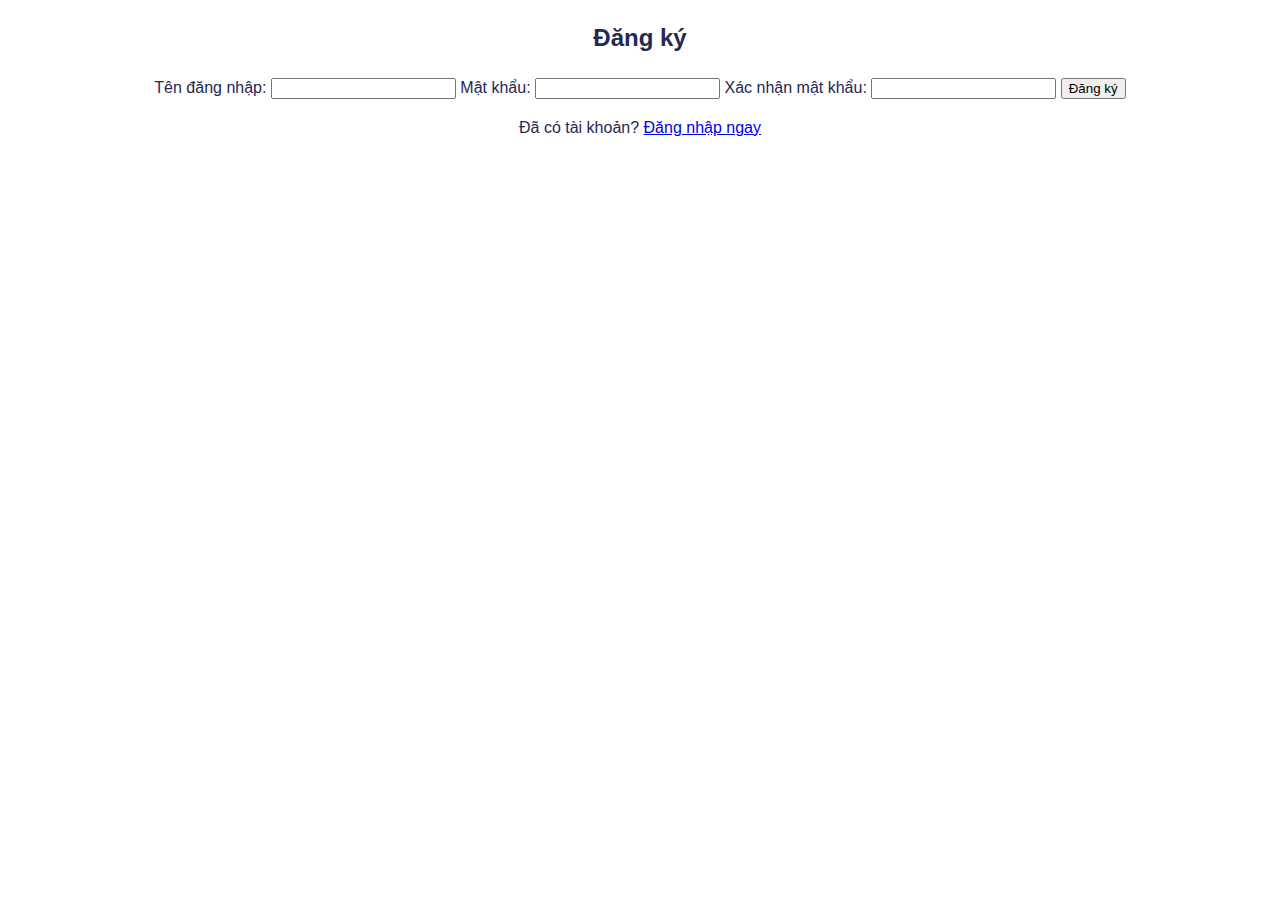
<file: dangki.ht.html>
<!DOCTYPE html>
<html lang="en">
<head>
    <meta charset="UTF-8">
    <meta name="viewport" content="width=device-width, initial-scale=1.0">
    <link rel="stylesheet" href="style.css">
    <title>Đăng ký</title>
</head>
<body>
    <div class="container">
        <form action="process_register.php" method="post">
            <h2>Đăng ký</h2>
            <label for="reg_username">Tên đăng nhập:</label>
            <input type="text" id="reg_username" name="reg_username" required>
            <label for="reg_password">Mật khẩu:</label>
            <input type="password" id="reg_password" name="reg_password" required>
            <label for="confirm_password">Xác nhận mật khẩu:</label>
            <input type="password" id="confirm_password" name="confirm_password" required>
            <button type="submit">Đăng ký</button>
            <p>Đã có tài khoản? <a href="dangnhap.html">Đăng nhập ngay</a></p>
        </form>
    </div>
</body>
</html>
</file>
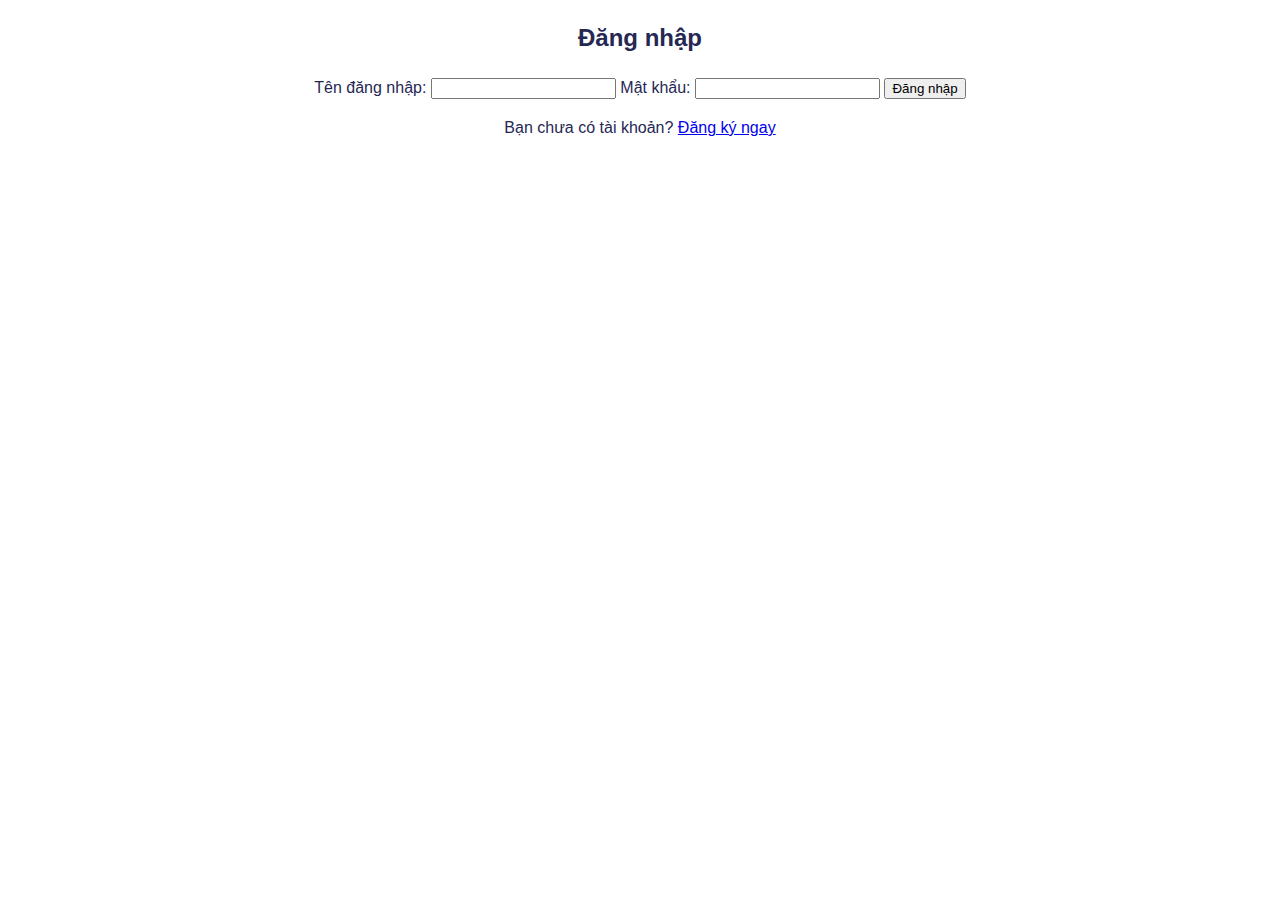
<file: dangnhap.html>
<!DOCTYPE html>
<html lang="en">
<head>
    <meta charset="UTF-8">
    <meta name="viewport" content="width=device-width, initial-scale=1.0">
    <link rel="stylesheet" href="style.css">
    <title>Đăng nhập</title>
</head>
<body>
    <div class="container">
        <form action="process_login.php" method="post">
            <h2>Đăng nhập</h2>
            <label for="username">Tên đăng nhập:</label>
            <input type="text" id="username" name="username" required>
            <label for="password">Mật khẩu:</label>
            <input type="password" id="password" name="password" required>
            <button type="submit">Đăng nhập</button>
            <p>Bạn chưa có tài khoản? <a href="dangki.ht.html">Đăng ký ngay</a></p>
        </form>
    </div>
</body>
</html>
</file>
<file: style.css>
body {
    color: #262854;
    font-family: Helvetica,sans-serif;
    font-size: 16px;
    line-height: 1.5;
    text-align: center;
}

.sidebar-brand {
    margin: -10px;
    background-color: #262854;
    padding: 20px;
    height: 50px;
    width: 100%;
    
}
.c-image {
    height: 60px;
    width: 60px;
    float: left;
    margin-right: 20px;
    margin-top: -5px;
}
.header-brand-text {
    font-weight: bold;
    font-size: 20px;
    line-height: 2px;
    margin-left: 10px;
    margin-top: -10px;
    float: left;
}

.navigation {
    float: right;
    margin-top: -5px;
}
.navigation li {
    display: inline-block;
    margin-right: 26px;
}
.navigation li a {
    color: #1f1f1f;
    font-size: 20px;
    font-weight: bold;
    text-decoration: none;
    transition: 0.3s color;
    color: white;
}
.navigation li.active a,
.navigation li a:hover {
    color: #00aeef;
}
.navigation ul p {
    position: absolute;
    right: 0;
    top: 4px;
}

.nav-item {
    /* float: right; */
    margin-top: -5px;
    text-align: center;
    /* height: 100px;
    width: 100%; */
}
.nav-item li {
    display: inline-block;
    margin-right: 26px;
    margin: 20px;
}
.nav-item li a {
    color: #1f1f1f;
    font-size: 20px;
    font-weight: bold;
    text-decoration: none;
    transition: 0.3s color;
    color: #262854;
}
.nav-item li.active a,
.nav-item li a:hover {
    color: #00aeef;
}
.nav-item ul p {
    position: absolute;
    right: 0;
    top: 4px;
}

.pageIMG {
    overflow: hidden;
    width: 100%; /* Set the desired width of the cropped area */
    height: 500px;
}
.pageIMG img{
    width: 100%;
    height: 100%;
    object-fit: cover; /* Maintain aspect ratio and crop to fill */
    
}
.translucent-tab {
    /* position: absolute; */
    background-color: rgba(255, 255, 255, 1); /* White color with 50% opacity */
    padding: 20px;
    border-radius: 10px;
    margin-top: -200px;
    color: rgb(255, 255, 255);
    font-size: 30px;
    font-weight: bold;
    text-align: left;
}

.content {
    margin: 0;
    padding: 10px 200px;
    /* display: flex; */
    justify-content: center;
    align-items: center;
    height: 100vh;
    
}

.tc-gtc {
    margin-top: 80px;
    text-align: left;
    font-size: 13px;
}

.topic {
    /* float: right; */
    margin-top: -5px;
    text-align: center;
    
    /* height: 100px;
    width: 100%; */
    
}
.topic li {
    display: inline-block;
    margin-right: 20px;
    margin: 20px 10px;
    
    
}
.topic li a {
    color: #1f1f1f;
    font-size: 13px;
    text-decoration: none;
    transition: 0.3s color;
    color: #262854;
    
}
.topic li.active a,
.topic li a:hover {
    color: #00aeef;
}
.topic ul p {
    position: absolute;
    right: 0;
    top: 4px;
}
.separate {
    text-align: center;
    margin: 20px 0; /* Điều chỉnh khoảng cách trên và dưới đường kẻ */
    padding: 0 80px 0 80px;
    border-bottom: 1px solid #000; /* Đường kẻ màu đen */
    margin-bottom: 50px;
}

.pic1 img{
    height: 650px;
    width: 1000px;
}
.pic1 p {
    margin-top: 0px;
}
.para1 {
    text-align: left;
    text-indent: 20px;
}
.moreDetail .detailList{
    display: flex;
    align-items: center;
    justify-content: center;
}
h1{
    text-align: left;
    font-size: 35px;
    padding: 10px;
}
.moreDetail img {
    height: 150px;
    width: 300px;
    margin-top: -50px;
    border-radius: 10px;
}

.moreDetail li {
    border: 1px ;
    border-radius: 20px;
    margin: 20px;
    background-color: #fff;
    float: left;
    margin-right: 30px;
    /* min-height: 220px; */
    padding: 60px 50px;
    width: 303px;
    text-decoration: none;
    list-style-type: none;
    /* shadow */
    box-shadow: 0 0px 20px rgba(0, 0, 0, 0.2);
    
}
.moreDetail li a {
    text-decoration: none;
    color: #000;
    
}
.news-Events {
    background-color: gainsboro;
    margin: 0 -300px;
    padding-bottom: 30px;
    
    
}
.news-Events .news {
    display: flex;
    align-items: center;
    justify-content: center;
}
.news-Events h1 {
    margin-left: 300px;
}


.news-Events .p1 img {
    height: 200px;
    width: 350px;
    border-radius: 13px;
}
.news-Events .p1 li {
    border: 1px ;
    border-radius: 20px;
    margin: 20px;
    background-color: #fff;
    /* float: left; */
    margin-right: 30px;
    /* min-height: 220px; */
    padding: 60px 60px;
    width: 303px;
    text-decoration: none;
    list-style-type: none;
    /* shadow */
    box-shadow: 0 0px 20px rgba(0, 0, 0, 0.2);
    display: flex;
    align-items: center;
    justify-content: center;
    
}
.news-Events .p1 li a {
    text-decoration: none;
    color: #000;
    
}

.news-Events .p2 .newsList img {
    height: 80px;
    width: 150px;
    border-radius: 13px;
    
}
.news-Events .p2 .newsList a {
    text-decoration: none;
    color: black;
}
.news-Events .p2 .newsList li {
    border: 1px ;
    border-radius: 20px;
    margin: 20px;
    background-color: #fff;
    /* float: left; */
    margin-right: 30px;
    /* min-height: 220px; */
    padding: 1px 20px;
    width: 800px;
    height: 120px;
    text-decoration: none;
    list-style-type: none;
    /* shadow */
    box-shadow: 0 0px 20px rgba(0, 0, 0, 0.2);
    
}
.p2 .tab {
    float: left;
    /* margin-left: -100px; */
    margin-right: 10px;
}
.p2 .inner {
    text-align: left;
    
}
.viewMore {
    margin-top: 30px;
    color: #27426b;
}
.viewMore ul li {
    list-style-type: none;
}
.viewMore ul li a{
    font-size: 20px;
    text-decoration: none;
    
    border: 1px solid #262854;
    padding: 10px;
}
.viewMore ul li a:hover{
    color: #262854;
    border: 1px solid #262854;
    
}

.footer {
    background-color: #262854;
    margin: 0 -300px;
    height: 500px;
    color: white;
    padding-top: 10px;
}

.footer .fcontent {
    margin: 0;
    padding: 10px 200px;
    /* display: flex; */
    justify-content: center;
    align-items: center;
    height: 100vh;
    
}

.footer .f1 {
    float: left;
}

.footer .f1 .brand {
    float: left;
    width: 320px;
    margin-right: 30px;
}
.footer .f1 .brand .school img {
    height: 50px;
    width: 50px;
    margin-right: 15px;
    float: left;
    margin-top: -13px;
}
.footer .f1 .brand .school {
    width: 300px;
}
/* .footer .f1 .brand .school {
    width: 300px;
} */
.footer .f1 .brand .school p {
    color: white;
    font-size: 11px;
    text-align: left;
    line-height: 5px;
    
}
.footer .f1 .brand .address p{
    color: white;
    text-align: left;
    margin-top: 30px;
}

.footer .f1 .edu {
    float: left;
    text-align: left;
    padding: 20px 30px;
    margin-left: 100px;
}

.footer .f1 .ts {
    float: left;
    text-align: left;
    padding: 20px 30px;
    margin-left: 100px;
}

.footer .f1 .ctct {
    float: left;
    text-align: left;
    padding: 20px 30px;
    margin-left: 100px;
}

.separate1 {
    text-align: center;
    margin: 20px 0; 
    padding: 0 100px 0 100px;
    border-bottom: 1px solid white; 
    /* margin-bottom: 50px; */
    margin-top: 140px;
}

.footer .f2 {
    float: left;
}

.footer .f2 .brand {
    float: left;
    width: 320px;
    margin-right: 30px;
}
.footer .f2 .brand .school img {
    height: 50px;
    width: 50px;
    margin-right: 15px;
    float: left;
    margin-top: -13px;
}
.footer .f2 .brand .school {
    width: 300px;
}
/* .footer .f2 .brand .school {
    width: 300px;
} */
.footer .f2 .brand .school p {
    color: white;
    font-size: 11px;
    text-align: left;
    line-height: 5px;
    
}
.footer .f2 .brand .address p{
    color: white;
    text-align: left;
    margin-top: 30px;
}

.footer .f2 .edu {
    float: left;
    text-align: left;
    padding: 20px 20px;
    margin-left: 100px;
    text-decoration: none;
    /* color: #afafaf; */
    width: 150px;
}

.footer .f2 .ts {
    float: left;
    text-align: left;
    padding: 20px 20px;
    margin-left: 100px;
    text-decoration: none;
    /* color: #afafaf; */
    width: 150px;
}

.footer .f2 .ctct {
    float: left;
    text-align: left;
    padding: 20px 20px;
    margin-left: 100px;
    text-decoration: none;
    /* color: #afafaf; */
    width: 220px;
}

.footer .f2 .edu a{
    float: left;
    text-align: left;
    
    text-decoration: none;
    color: #afafaf;
}

.footer .f2 .ts a{
    float: left;
    text-align: left;
    
    text-decoration: none;
    color: #afafaf;
}

.footer .f2 .ctct a{
    float: left;
    text-align: left;
    
    text-decoration: none;
    color: #afafaf;
}

.footer .f2 .edu a:hover{
    color: white;
}

.footer .f2 .ts a:hover{
    color: white;
}

.footer .f2 .ctct a:hover{
    color: white;
}

.separate2 {
    text-align: center;
    margin: 20px 0; 
    padding: 0 100px 0 100px;
    border-bottom: 1px solid white; 
    /* margin-bottom: 50px; */
    margin-top: 240px;
}


/* copyright */
.f3 .copyright p {
    float: left;
    margin-top: 0;
}
.f3 .copyright .right .dk {
    float: right;
    margin-right: 30px;
}
.f3 .copyright .right .csbm {
    float: right;
}
.f3 .copyright .right .dk a{
    text-decoration: none;
    color: #afafaf;
}
.f3 .copyright .right .csbm a{
    text-decoration: none;
    color: #afafaf;
}
.f3 .copyright .right .dk a:hover{
    text-decoration: none;
    color: white;
    transition: 0.3s;
}
.f3 .copyright .right .csbm a:hover{
    text-decoration: none;
    color: white;
    transition: 0.3s;
}
</file>
